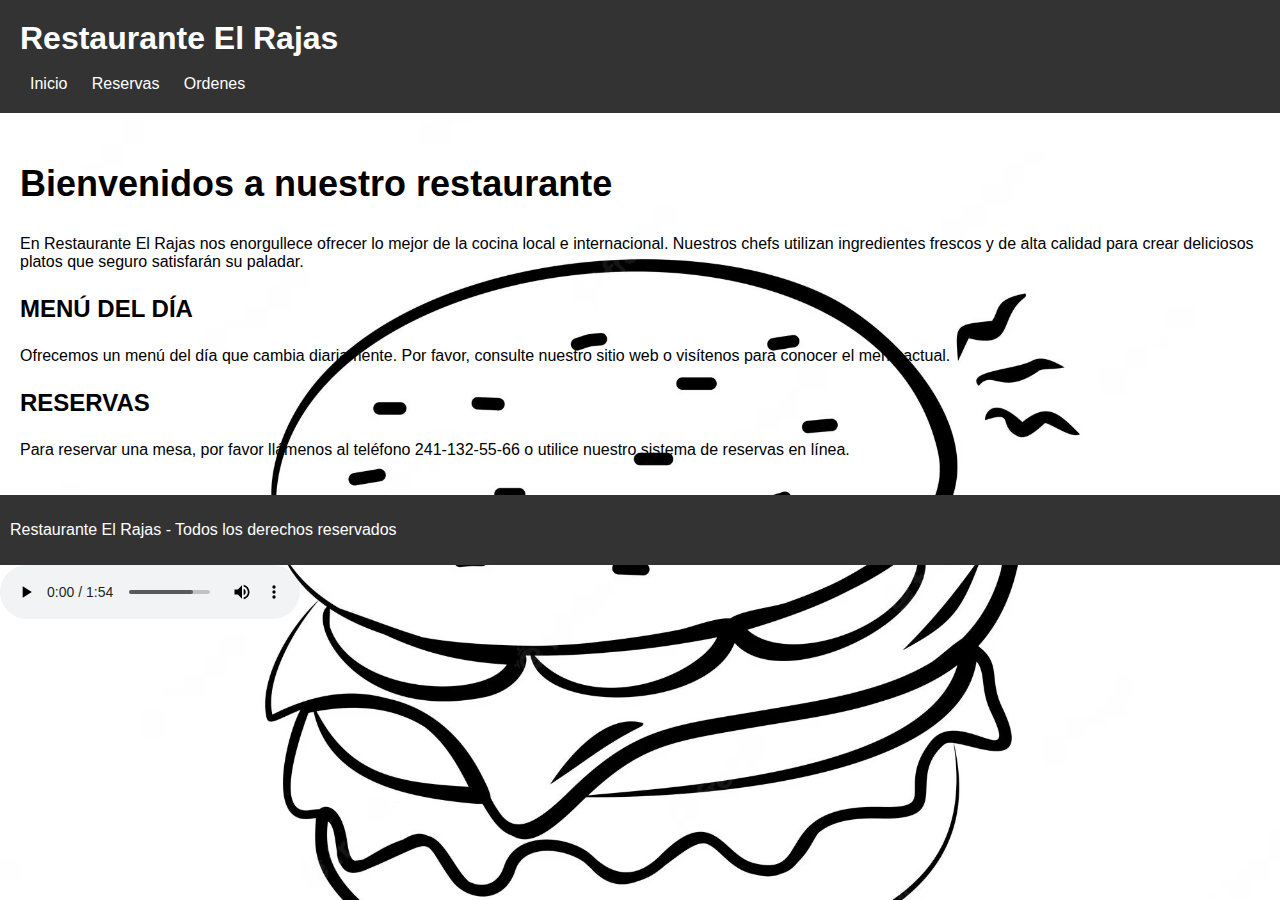
<file: actima/index.html>
<!DOCTYPE html>
<html>
  <head>
    <title>Restaurante Rajas</title>
    <link rel="icon" href="icono.jpg">
    <link rel="stylesheet" type="text/css" href="estilos.css">
  </head>
  <body>
    <header>
      <h1>Restaurante El Rajas</h1><br>
      <nav>
        <ul>
          <li><a href="">Inicio</a></li>
          <li><a href="reserva.html">Reservas</a></li>
          <li><a href="ordenes.html">Ordenes</a></li>
        </ul>
      </nav>
    </header>
    

    <main>
      <h2>Bienvenidos a nuestro restaurante</h2>

      <p>En Restaurante El Rajas nos enorgullece ofrecer lo mejor de la cocina local e internacional. Nuestros chefs utilizan ingredientes frescos y de alta calidad para crear deliciosos platos que seguro satisfarán su paladar.</p>

      <h3>MENÚ DEL DÍA</h3>

      <p>Ofrecemos un menú del día que cambia diariamente. Por favor, consulte nuestro sitio web o visítenos para conocer el menú actual.</p>

      <h3>RESERVAS</h3>

      <p>Para reservar una mesa, por favor llámenos al teléfono 241-132-55-66 o utilice nuestro sistema de reservas en línea.</p>
    </main>
  
    
    


    <footer>
      <p>Restaurante El Rajas - Todos los derechos reservados</p>
    </footer>
    <audio controls class="audio2">
      <source src="cancion bob esponja.mp3" type="audio/mpeg">
      Tu navegador no soporta la reproducción de audio.</audio>
  
  </body>
</html>
</file>
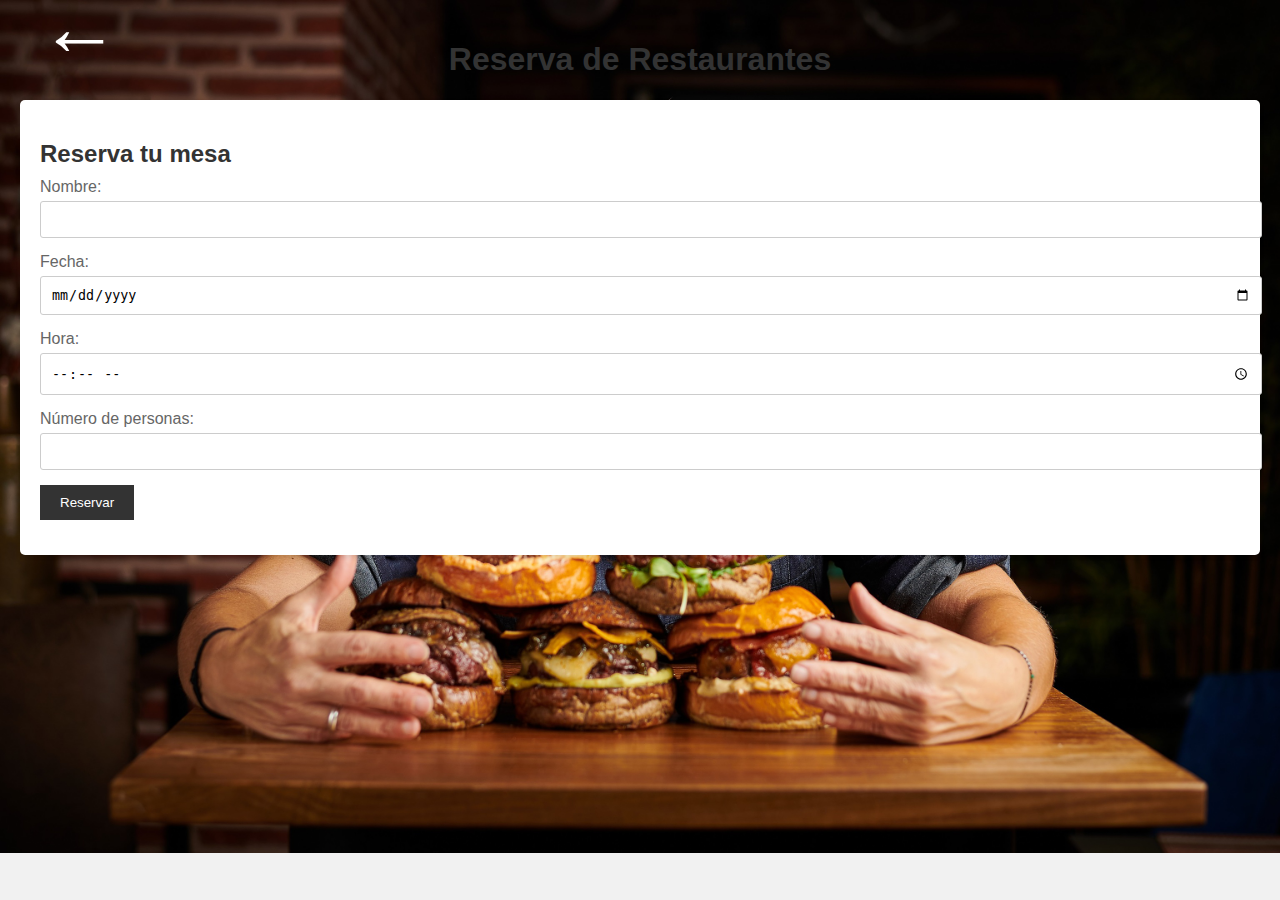
<file: actima/reserva.html>
<!DOCTYPE html>
<html>
<head>
  <title>Reserva de Restaurantes</title>
  <link rel="icon" href="icono1.jpg"
  <li><a href="index.html">←</a></li>
  <link rel="stylesheet" type="text/css" href="rev.css">
</head>
<body>
  <header>
    <h1>Reserva de Restaurantes</h1>
  </header>

  <section id="formulario">
    <h2>Reserva tu mesa</h2>
    <form action="procesar_reserva.php" method="POST">
      <div class="form-group">
        <label for="nombre">Nombre:</label>
        <input type="text" id="nombre" name="nombre" required>
      </div>
      <div class="form-group">
        <label for="fecha">Fecha:</label>
        <input type="date" id="fecha" name="fecha" required>
      </div>
      <div class="form-group">
        <label for="hora">Hora:</label>
        <input type="time" id="hora" name="hora" required>
      </div>
      <div class="form-group">
        <label for="personas">Número de personas:</label>
        <input type="number" id="personas" name="personas" required>
      </div>
      <div class="form-group">
        <input type="submit" value="Reservar">
      </div>
    </form>
  </section>


  <footer>
  </footer>
</body>
</html>
</file>
<file: actima/estilos.css>
body {
  font-family: Arial, sans-serif;
  margin: 0;
  
}

body {
  background-image: url("bur.jpg");
  background-repeat: no-repeat;
  background-size: cover;
}

header {
  background-color:#333;
  color: #fff;
  padding: 20px;
}

header h1 {
  margin: 0;
}

nav ul {
  list-style-type: none;
  margin: 0;
  padding: 0;
}

nav li {
  display: inline-block;
}

nav a {
  color: #fff;
  text-decoration: none;
  padding: 10px;
}

main {
  padding: 20px;
  
}

main h2 {
  font-size: 36px;
}

main h3 {
  font-size: 24px;
  background-image: 
  
 }

footer {
  background-color: #333;
  color: #fff;
  padding: 10px;
}


img{
    display:block;
    margin:auto;
    width: 50%;
   height: 230px;
   left: 5;
}

a{
  background-color: #333;
  color: #fff;
  padding: 15px;
}
</file>
<file: actima/rev.css>
a{
  position: absolute;
        top: -2%;
        left: 1%;
        display: block;
        color: white;
        font-size: 80px;
        font-weight: 800;
        margin-left: 27px;
        transition: color 0.5 sease;
        text-decoration: none;

}
body {
    font-family: Arial, sans-serif;
    background-color: #f1f1f1;
    padding: 20px;
    margin: 0;
  }

  body {
    background-image: url("mesa.jpg");
    background-repeat: no-repeat;
    background-size: cover;
  }
  
  header {
    text-align: center;
    margin-bottom: 20px;
  }
  
  h1 {
    color: #333;
  }
  
  section#formulario {
    background-color: #fff;
    padding: 20px;
    border-radius: 5px;
    box-shadow: 0 2px 5px rgba(0, 0, 0, 0.1);
  }
  
  h2 {
    color: #333;
    margin-bottom: 10px;
  }
  
  form {
    margin-top: 10px;
  }
  
  .form-group {
    margin-bottom: 15px;
  }
  
  label {
    display: block;
    margin-bottom: 5px;
    color: #666;
  }
  
  input[type="text"],
  input[type="date"],
  input[type="time"],
  input[type="number"] {
    width: 100%;
    padding: 10px;
    border: 1px solid #ccc;
    border-radius: 3px;
  }
  
  input[type="submit"] {
    background-color: #333;
    color: #fff;
    padding: 10px 20px;
    border: none;
    cursor: pointer;
  }
  
  footer {
    text-align: center;
    margin-top: 20px;
    color: #666;
  }
</file>
